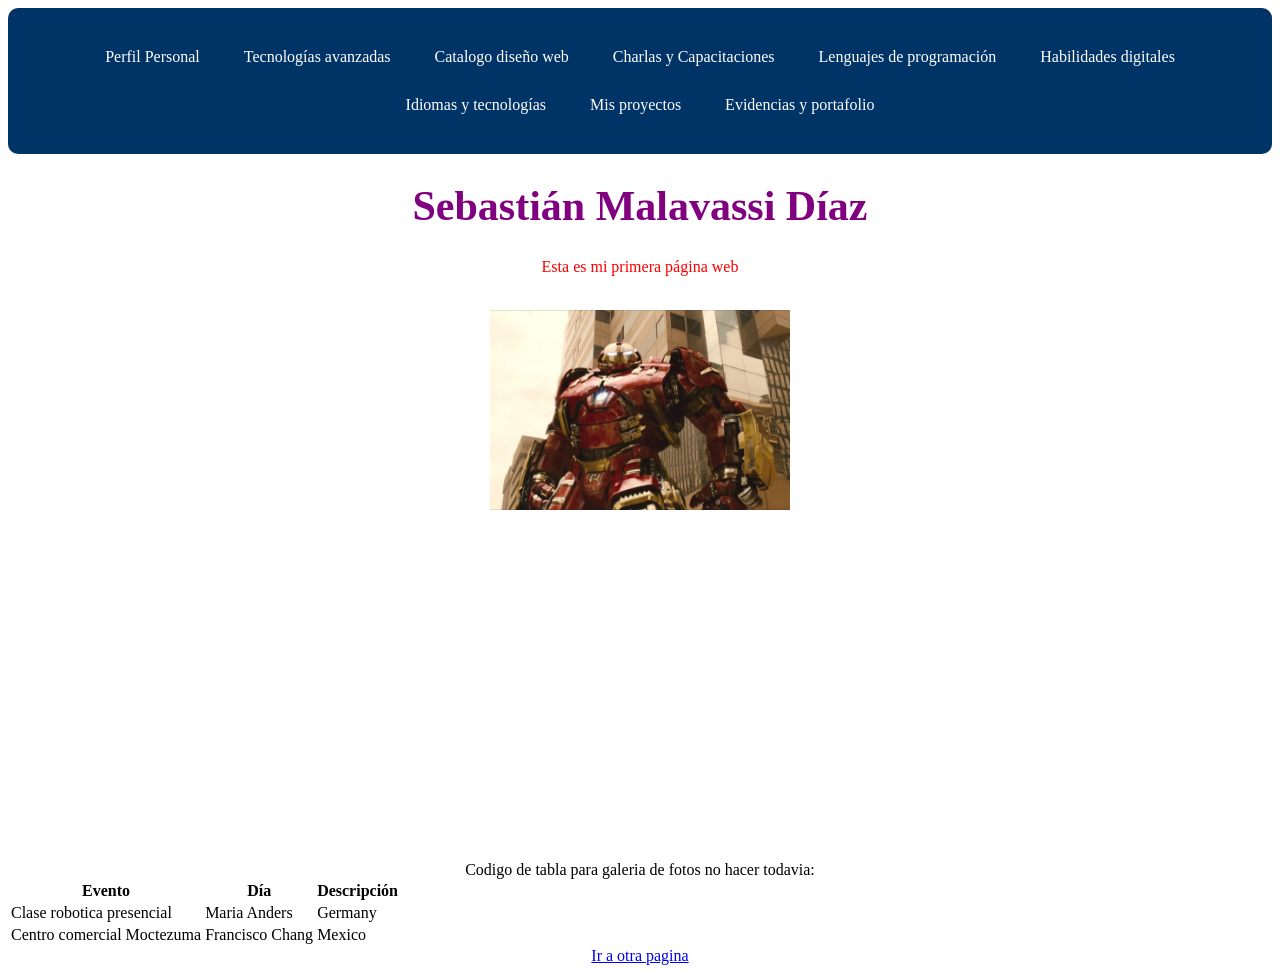
<file: index.html>
<html>
<head>  
<link rel="stylesheet" href="css/main.css">  
<title>Portafolio personal</title>
</head>
<body>
<div class="menu">
<a href="perfil.html">Perfil Personal </a>
<a href="ta.html">Tecnologías avanzadas </a>
<a href="cdw.html">Catalogo diseño web </a>
<a href="cc.html">Charlas y Capacitaciones </a>
<a href="lp.html">Lenguajes de programación </a>
<a href="hd.html">Habilidades digitales </a>
<a href="it.html">Idiomas y tecnologías </a>
<a href="misproyectos.html">Mis proyectos </a>
<a href="portafolio.html">Evidencias y portafolio </a>
<br>
</div>
<body>  
<h1> Sebastián Malavassi Díaz </h1> 
<p> Esta es mi primera página web </p> 
<br>
<img src="img/foto1.jpg">
<br>
<br>
<iframe width="560" height="315" src="https://www.youtube.com/embed/Mm3Um3-kkpM?si=j7guWF0aTVaauiAy" title="YouTube video player" frameborder="0" allow="accelerometer; autoplay; clipboard-write; encrypted-media; gyroscope; picture-in-picture; web-share" referrerpolicy="strict-origin-when-cross-origin" allowfullscreen></iframe>
<br>
<br>
Codigo de tabla para galeria de fotos no hacer todavia:

<table>
  <tr>
    <th>Evento</th>
    <th>Día</th>
    <th>Descripción</th>
  </tr>
  <tr>
    <td>Clase robotica presencial</td>
    <td>Maria Anders</td>
    <td>Germany</td>
  </tr>
  <tr>
    <td>Centro comercial Moctezuma</td>
    <td>Francisco Chang</td>
    <td>Mexico</td>
  </tr>
</table>
<a href="segundapagina.html">Ir a otra pagina </a>
</body>
</html>
</file>
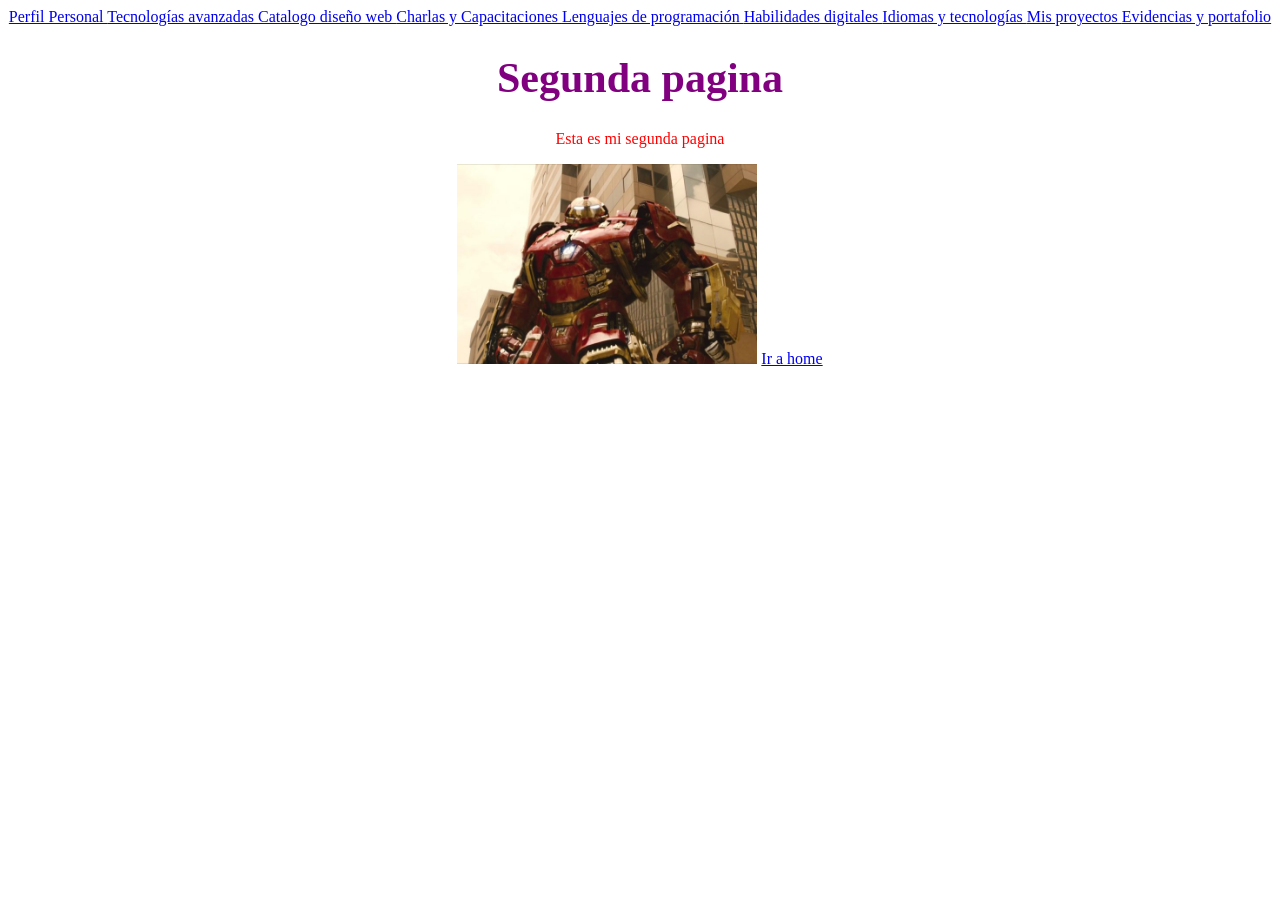
<file: misegundapagina.html>
<html>
<head>  
<link rel="stylesheet" href="css/main.css">  
<title>Portafolio personal</title>
</head>
<a href="perfil.html">Perfil Personal </a>
<a href="ta.html">Tecnologías avanzadas </a>
<a href="cdw.html">Catalogo diseño web </a>
<a href="cc.html">Charlas y Capacitaciones </a>
<a href="lp.html">Lenguajes de programación </a>
<a href="hd.html">Habilidades digitales </a>
<a href="it.html">Idiomas y tecnologías </a>
<a href="misproyectos.html">Mis proyectos </a>
<a href="portafolio.html">Evidencias y portafolio </a>
<br>
<body>  
<h1> Segunda pagina </h1> 
<p> Esta es mi segunda pagina </p>  
<img src="img/foto1.jpg">
<a href="index.html">Ir a home </a>
</body>
</html>
</file>
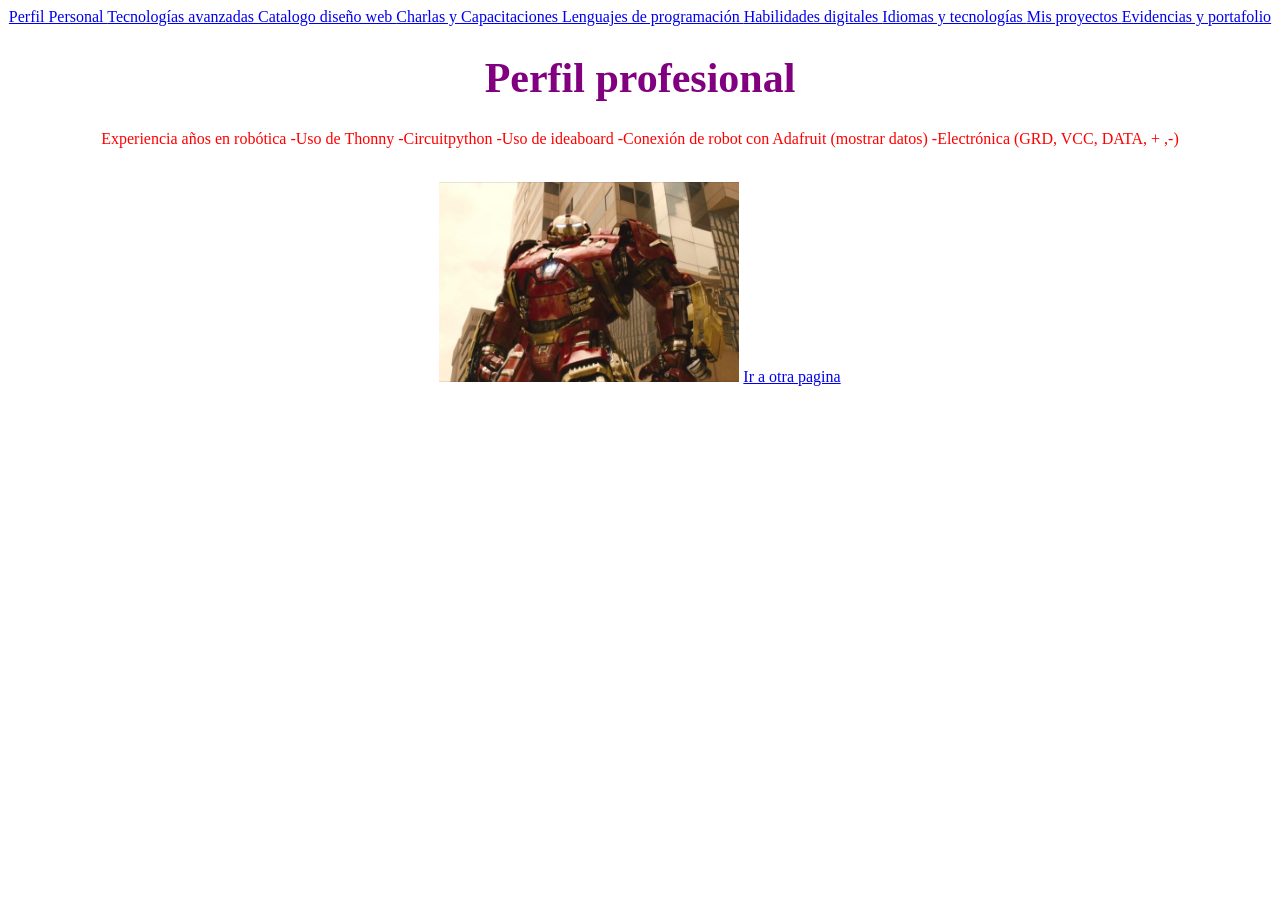
<file: perfil.html>
<html>
<head>  
<link rel="stylesheet" href="css/main.css">  
<title>Portafolio personal</title>
</head>
<a href="perfil.html">Perfil Personal </a>
<a href="ta.html">Tecnologías avanzadas </a>
<a href="cdw.html">Catalogo diseño web </a>
<a href="cc.html">Charlas y Capacitaciones </a>
<a href="lp.html">Lenguajes de programación </a>
<a href="hd.html">Habilidades digitales </a>
<a href="it.html">Idiomas y tecnologías </a>
<a href="misproyectos.html">Mis proyectos </a>
<a href="portafolio.html">Evidencias y portafolio </a>
<br>
<body>  
<h1> Perfil profesional </h1> 
<p> Experiencia años en robótica
-Uso de Thonny
-Circuitpython
-Uso de ideaboard
-Conexión de robot con Adafruit (mostrar datos)
-Electrónica (GRD, VCC, DATA, + ,-) </p> 
<br>
<img src="img/foto1.jpg">
<a href="segundapagina.html">Ir a otra pagina </a>
</body>
</html>
</file>
<file: css/main.css>
body{
background-color:white;
text-align:center;
}

h1{
color:purple;
font-size:42px;
}

p{
color:red;
}

img{
width:300px;
height:200px;
}
.menu {
    background-color: #003366;
    padding: 25px;
    text-align: center;
    border-radius: 10px;
}

.menu a {
    color: white;
    text-decoration: none;
    padding: 10px 15px;
    margin: 5px;
    display: inline-block;
    border-radius: 5px;
    transition: 0.3s;
}

.menu a:hover {
    background-color: #00aaff;
}
</file>
